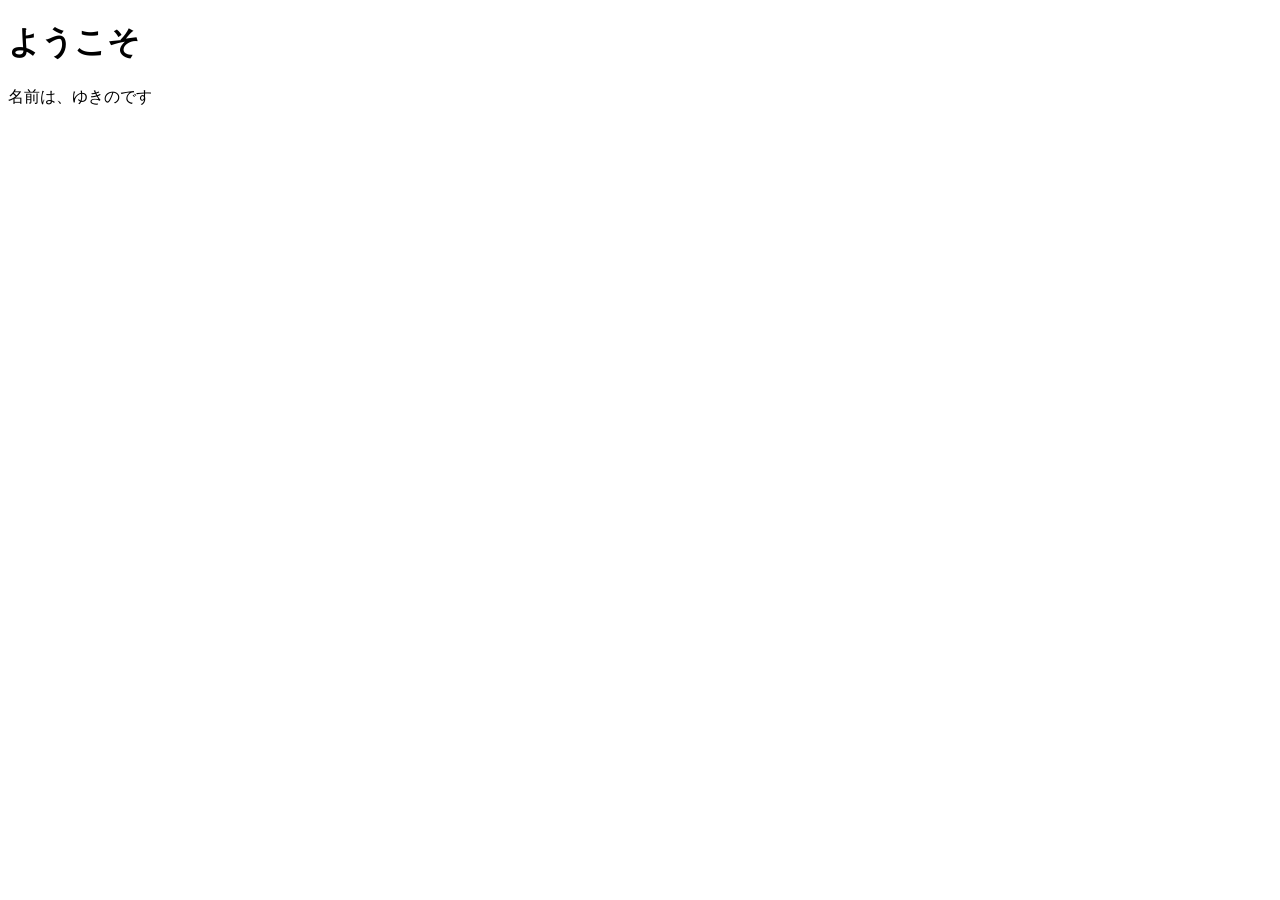
<file: 初級ステップ git済/index.html>
<!DOCTYPE html>
<html lang="en">
  <head>
    <meta charset="UTF-8" />
    <meta name="viewport" content="width=device-width, initial-scale=1.0" />
    <title>はじめてのHP</title>
  </head>
  <body>
    <h1>ようこそ</h1>
    <p>名前は、ゆきのです</p>
  </body>
</html>
</file>
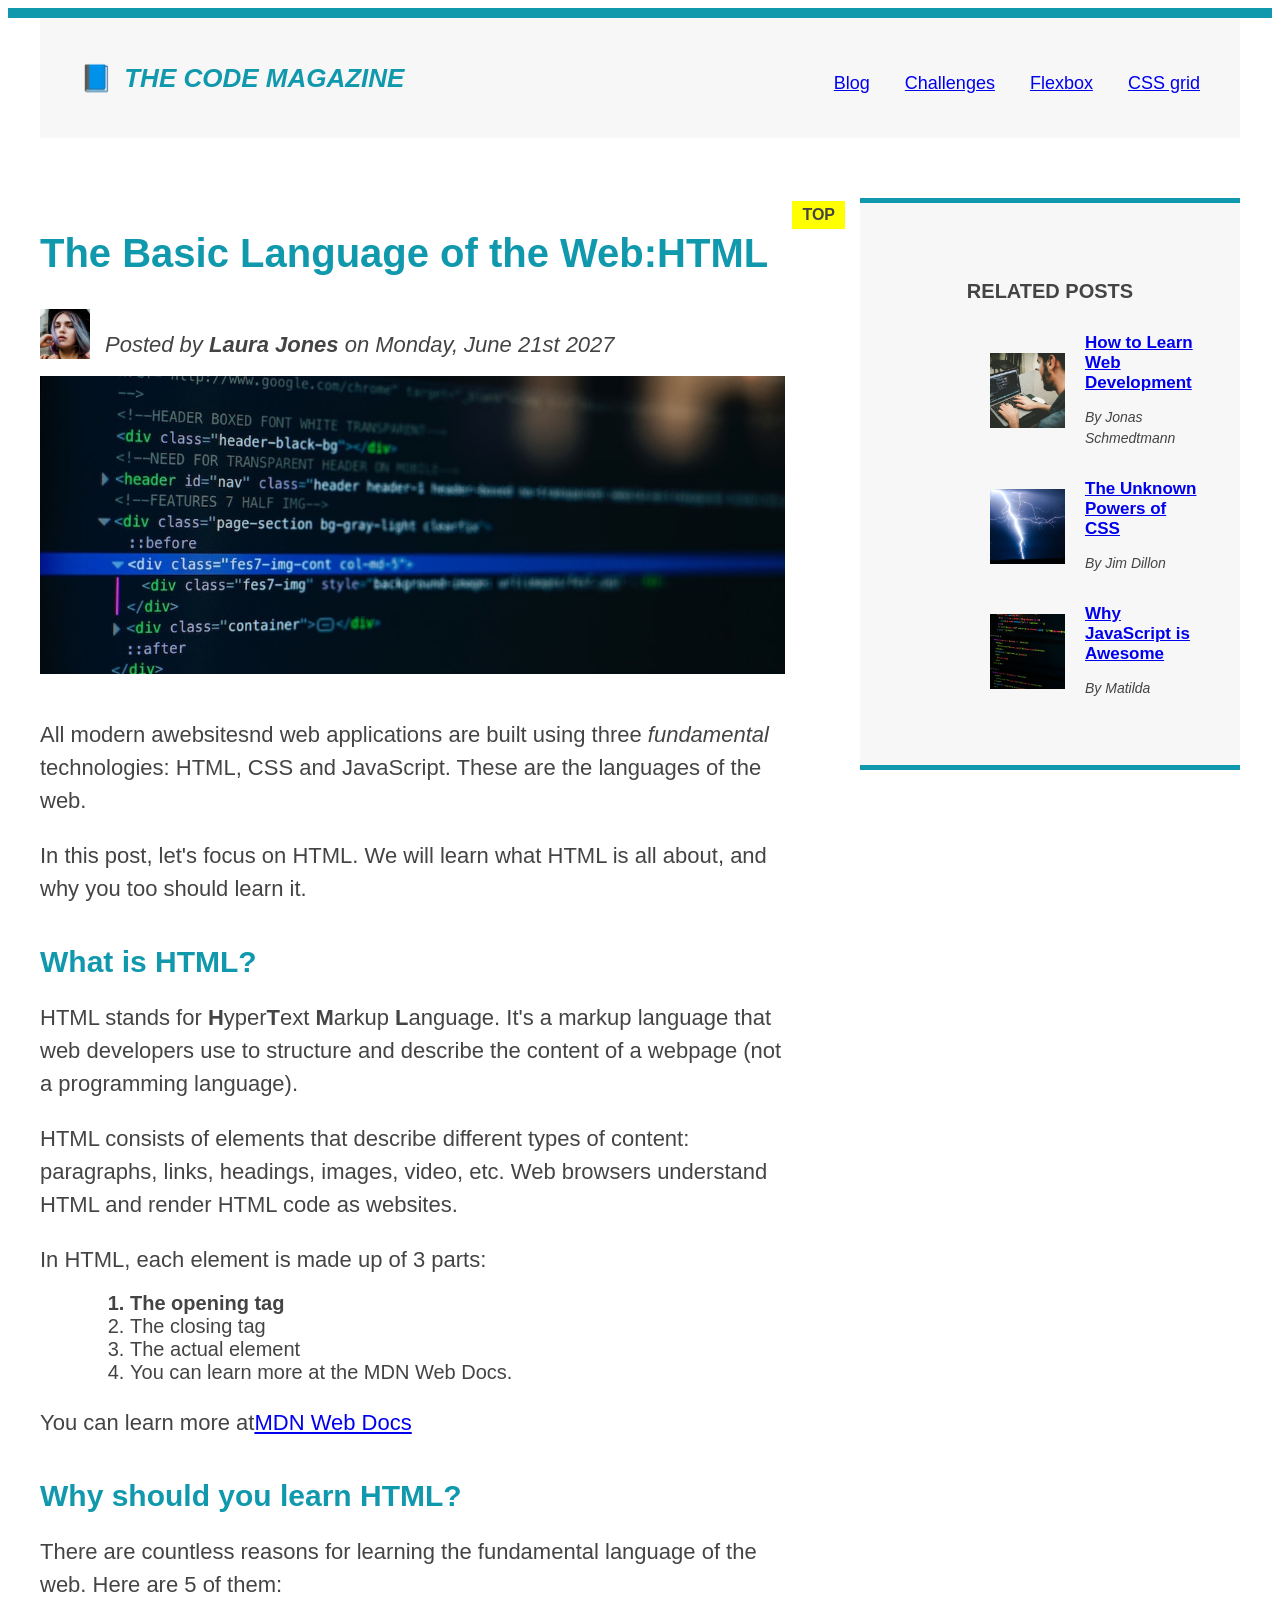
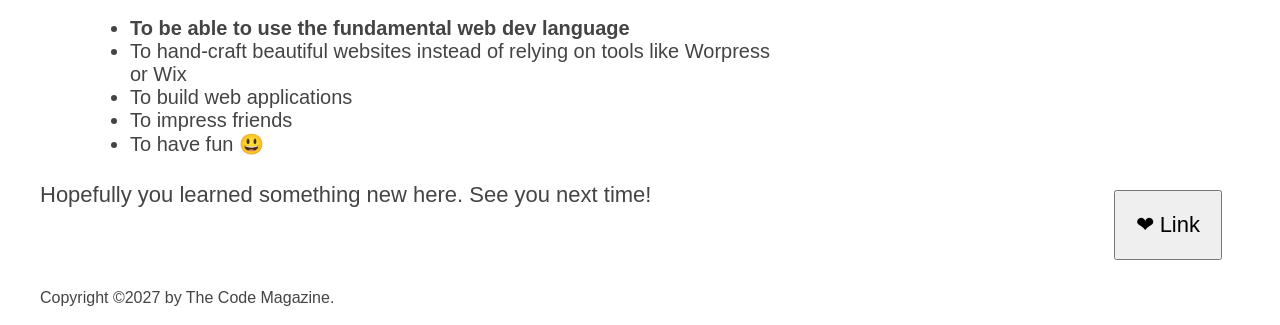
<file: flexboxについて/03HTMLCSS/02-HTML-Fundamentals/index.html>
<!DOCTYPE html>
<html lang="en">
  <head>
    <title>The Basic Language of the Web: HTML</title>
    <link rel="stylesheet" href="style.css" />
    <meta charset="UTF-8" />
  </head>

  <body>
    <!--
    <h1>The Basic Language of the Web: HTML</h1>
    <h2>The Basic Language of the Web: HTML</h2>
    <h3>The Basic Language of the Web: HTML</h3>
    <h4>The Basic Language of the Web: HTML</h4>
    <h5>The Basic Language of the Web: HTML</h5>
    <h6>The Basic Language of the Web: HTML</h6>
    -->

    <div class="container">
      <header class="main-header">
        <!--<div class="clear"></div>-->

        <h1>📘 The Code Magazine</h1>

        <nav>
          <a href="blog1.html">Blog</a>
          <a href="#">Challenges</a>
          <a href="flexbox.html">Flexbox</a>
          <a href="css-grid.html">CSS grid</a>
        </nav>
      </header>
      <div class="row">
        <article>
          <header class="post-header">
            <h2>The Basic Language of the Web:HTML</h2>
            <div class="author-box">
              <img
                src="./img/laura-jones.jpg"
                alt="lauraの画像"
                width="50"
                height="50"
                class="author-img"
              />

              <p id="author" class="author">
                Posted by <strong>Laura Jones</strong> on Monday, June 21st 2027
              </p>
            </div>

            <img
              src="./img/post-img.jpg"
              alt="HTMLコードスクリーンの画像"
              width="500"
              height="200"
              class="post-img"
            />
          </header>

          <p>
            All modern awebsitesnd web applications are built using three
            <em>fundamental</em>
            technologies: HTML, CSS and JavaScript. These are the languages of
            the web.
          </p>

          <p>
            In this post, let's focus on HTML. We will learn what HTML is all
            about, and why you too should learn it.
          </p>

          <h3>What is HTML?</h3>
          <p>
            HTML stands for <strong>H</strong>yper<strong>T</strong>ext
            <strong>M</strong>arkup <strong>L</strong>anguage. It's a markup
            language that web developers use to structure and describe the
            content of a webpage (not a programming language).
          </p>
          <p>
            HTML consists of elements that describe different types of content:
            paragraphs, links, headings, images, video, etc. Web browsers
            understand HTML and render HTML code as websites.
          </p>
          <p>In HTML, each element is made up of 3 parts:</p>

          <ol>
            <li>The opening tag</li>
            <li>The closing tag</li>
            <li>The actual element</li>
            <li>You can learn more at the MDN Web Docs.</li>
          </ol>

          <p>
            You can learn more at<a
              href="https://developer.mozilla.org/ja/docs/Web/HTML"
              target="_blank"
              >MDN Web Docs</a
            >
          </p>

          <h3>Why should you learn HTML?</h3>
          <p>
            There are countless reasons for learning the fundamental language of
            the web. Here are 5 of them:
          </p>

          <ul>
            <li>To be able to use the fundamental web dev language</li>
            <li>
              To hand-craft beautiful websites instead of relying on tools like
              Worpress or Wix
            </li>
            <li>To build web applications</li>
            <li>To impress friends</li>
            <li>To have fun 😃</li>
          </ul>

          <p>Hopefully you learned something new here. See you next time!</p>
        </article>

        <aside>
          <h4>Related posts</h4>
          <ul class="related">
            <li class="related-post">
              <img
                src="./img/related-1.jpg"
                alt="プログラミングをしている様子 "
                width="75"
                height="75"
              />
              <div>
                <a href="#" class="related-link"
                  >How to Learn Web Development</a
                >
                <p class="related-author">By Jonas Schmedtmann</p>
              </div>
            </li>

            <li class="related-post">
              <img
                src="./img/related-2.jpg"
                alt="雷の画像"
                width="75"
                height="75"
              />
              <div>
                <a href="#" class="related-link">The Unknown Powers of CSS</a>
                <p class="related-author">By Jim Dillon</p>
              </div>
            </li>

            <li class="related-post">
              <img
                src="./img/related-3.jpg"
                alt="HTMLコードの画像"
                width="75"
                height="75"
              />
              <div>
                <a href="#" class="related-link">Why JavaScript is Awesome</a>
                <p class="related-author">By Matilda</p>
              </div>
            </li>
          </ul>
        </aside>
      </div>

      <footer>
        <p id="Copyright">Copyright &copy;2027 by The Code Magazine.</p>
      </footer>
    </div>

    <button>❤ Link</button>
  </body>
</html>
</file>
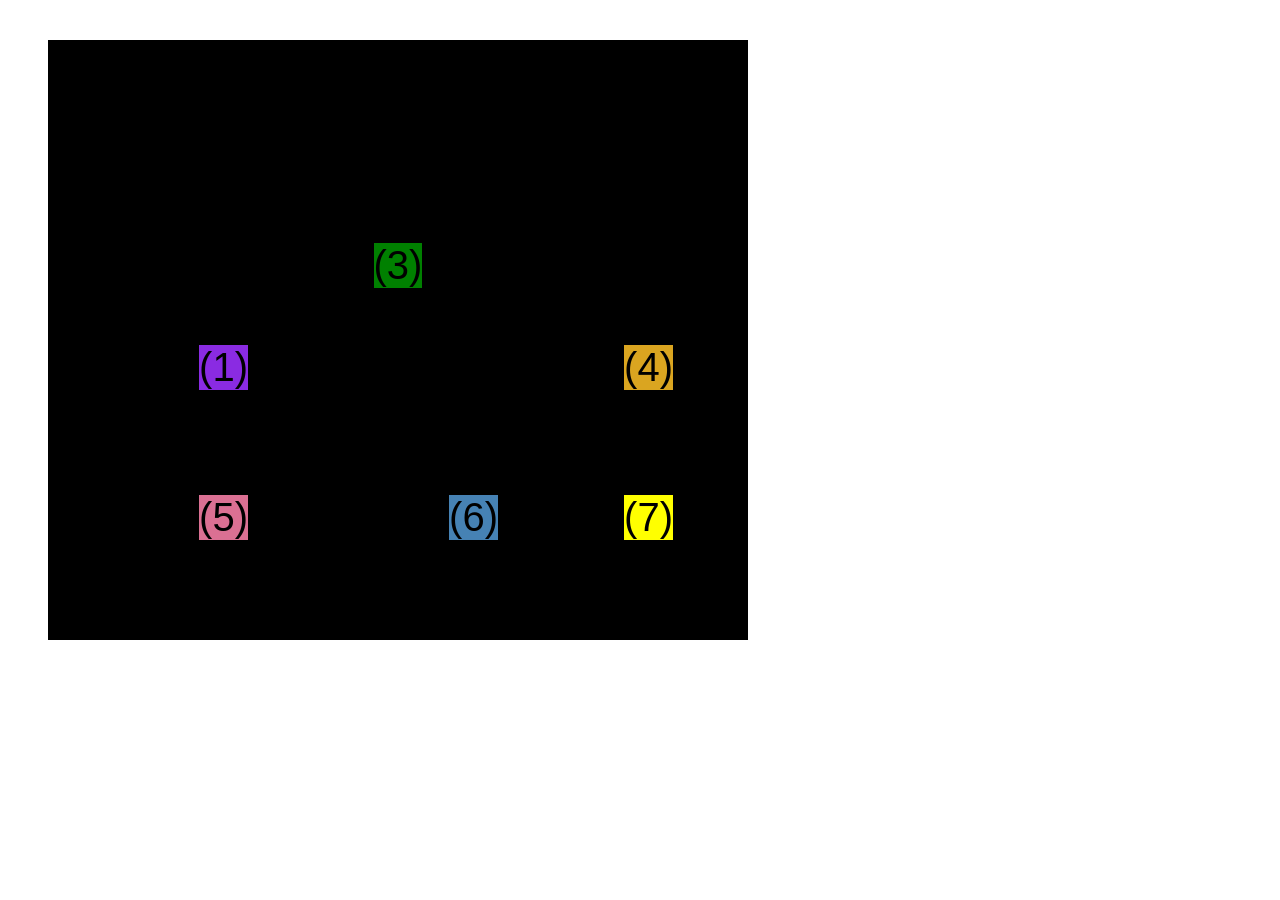
<file: flexboxについて/03HTMLCSS/02-HTML-Fundamentals/css-grid.html>
<!DOCTYPE html>
<html lang="en">
  <head>
    <meta charset="UTF-8" />
    <meta http-equiv="X-UA-Compatible" content="IE=edge" />
    <meta name="viewport" content="width=device-width, initial-scale=1.0" />
    <title>CSS Grid</title>
    <style>
      .el--1 {
        background-color: blueviolet;
      }
      .el--2 {
        background-color: orangered;
      }
      .el--3 {
        background-color: green;
        /* height: 150px; */
      }
      .el--4 {
        background-color: goldenrod;
      }
      .el--5 {
        background-color: palevioletred;
      }
      .el--6 {
        background-color: steelblue;
      }
      .el--7 {
        background-color: yellow;
      }
      .el--8 {
        background-color: crimson;
      }

      .container--1 {
        /* STARTER */
        font-family: sans-serif;
        background-color: #ddd;
        font-size: 40px;
        margin: 40px;

        /* CSS GRID */
        display: grid;
        /* grid-template-rows: 300px 200px; */
        /* grid-template-columns:1fr 1fr 1fr auto; */
        grid-template-columns: repeat(4, 1fr);
        grid-template-rows: 1fr 1fr;
        /* height: 500px; */

        column-gap: 20px;
        row-gap: 40px;

        /*TEMP*/
        display: none;
      }

      /*CSSGridの特徴として、列と行の値をそれぞれ
        別の値を定義できる*/

      .el--8 {
        grid-column: 2/3;
        grid-row: 1/2;
      }

      .el--2 {
        /* grid-column: 1/4; */
        /* grid-row: 1/span4; */
        grid-column: 1/-1;
        grid-row: 2;
      }

      .el--6 {
        /* grid-row: 3/5; */
      }
      .container--2 {
        /* STARTER */
        font-family: sans-serif;
        background-color: black;
        font-size: 40px;
        margin: 40px;

        width: 700px;
        height: 600px;

        /* CSS GRID */
        display: grid; /*display:gridは必須*/
        grid-template-columns: 125px 200px 125px;
        grid-template-rows: 250px 100px;
        gap: 50px;

        /*コンテナ内のトラックを整列させる。これらは、
        基本的に、空いたスペースを分配するもの。*/
        justify-content: center;
        align-content: center;

        /*セル内の項目を整列させる=セル内のitemを移動させる。*/
        align-items: end; /*垂直方向*/
        justify-items: end; /*水平方向*/
      }
      /*個々のitemに指示を出すことも可能*/
      .el--3 {
        align-self: center;
        justify-self: center;
      }
    </style>
  </head>
  <body>
    <div class="container--1">
      <div class="el el--1">(1) HTML</div>
      <div class="el el--2">(2) and</div>
      <div class="el el--3">(3) CSS</div>
      <div class="el el--4">(4) are</div>
      <div class="el el--5">(5) amazing</div>
      <div class="el el--6">(6) languages</div>
      <!-- <div class="el el--7">(7) to</div> -->
      <div class="el el--8">(8) learn</div>
    </div>

    <div class="container--2">
      <div class="el el--1">(1)</div>
      <div class="el el--3">(3)</div>
      <div class="el el--4">(4)</div>
      <div class="el el--5">(5)</div>
      <div class="el el--6">(6)</div>
      <div class="el el--7">(7)</div>
    </div>
  </body>
</html>
</file>
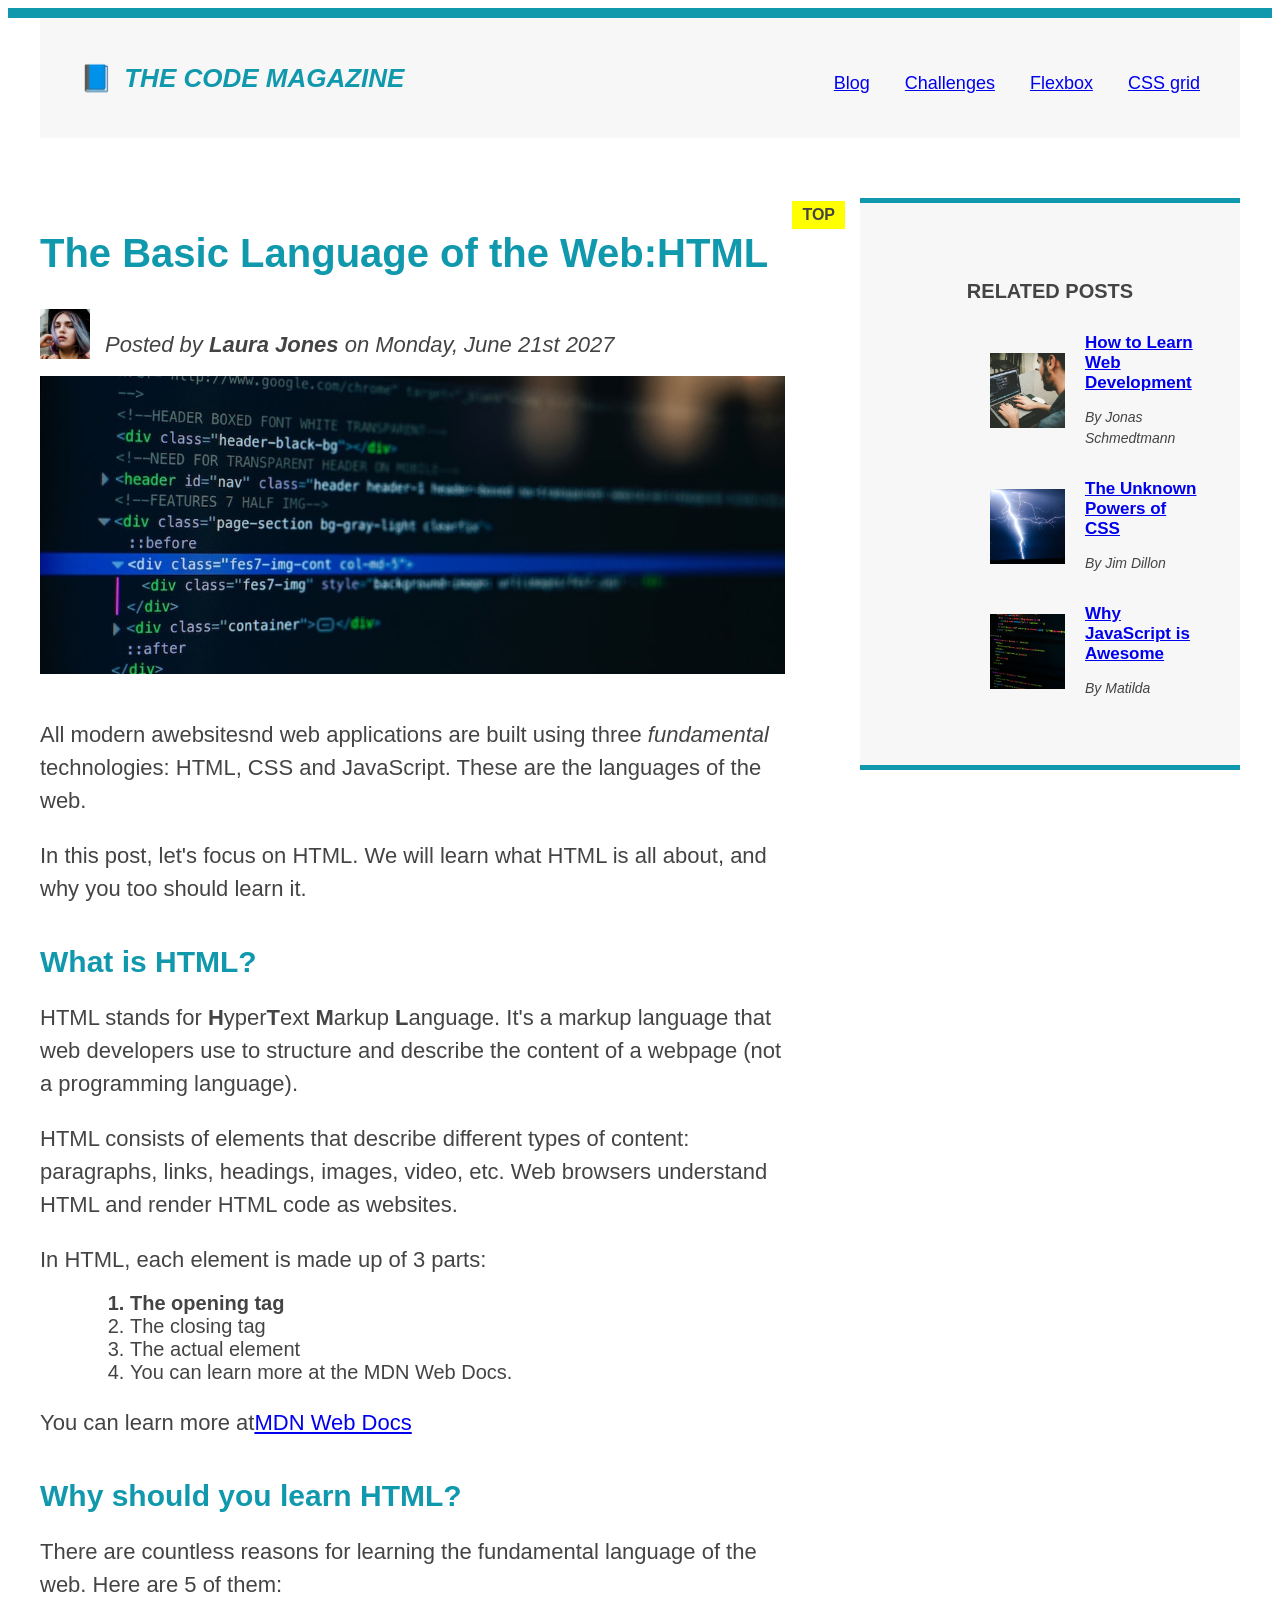
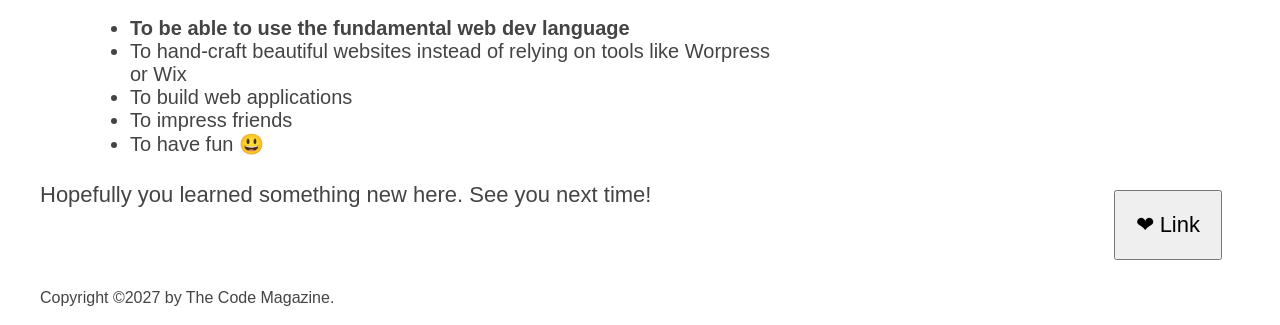
<file: flexboxについて/03HTMLCSS/02-HTML-Fundamentals/index1.html>
<!DOCTYPE html>
<html lang="en">
  <head>
    <title>The Basic Language of the Web: HTML</title>
    <link rel="stylesheet" href="flex-style.css" />
    <meta charset="UTF-8" />
  </head>

  <body>
    <!--
    <h1>The Basic Language of the Web: HTML</h1>
    <h2>The Basic Language of the Web: HTML</h2>
    <h3>The Basic Language of the Web: HTML</h3>
    <h4>The Basic Language of the Web: HTML</h4>
    <h5>The Basic Language of the Web: HTML</h5>
    <h6>The Basic Language of the Web: HTML</h6>
    -->

    <div class="container">
      <header class="main-header">
        <!--<div class="clear"></div>-->

        <h1>📘 The Code Magazine</h1>

        <nav>
          <a href="blog1.html">Blog</a>
          <a href="#">Challenges</a>
          <a href="flexbox.html">Flexbox</a>
          <a href="css-grid.html">CSS grid</a>
        </nav>
      </header>
      <div class="row">
        <article>
          <header class="post-header">
            <h2>The Basic Language of the Web:HTML</h2>
            <div class="author-box">
              <img
                src="./img/laura-jones.jpg"
                alt="lauraの画像"
                width="50"
                height="50"
                class="author-img"
              />

              <p id="author" class="author">
                Posted by <strong>Laura Jones</strong> on Monday, June 21st 2027
              </p>
            </div>

            <img
              src="./img/post-img.jpg"
              alt="HTMLコードスクリーンの画像"
              width="500"
              height="200"
              class="post-img"
            />
          </header>

          <p>
            All modern awebsitesnd web applications are built using three
            <em>fundamental</em>
            technologies: HTML, CSS and JavaScript. These are the languages of
            the web.
          </p>

          <p>
            In this post, let's focus on HTML. We will learn what HTML is all
            about, and why you too should learn it.
          </p>

          <h3>What is HTML?</h3>
          <p>
            HTML stands for <strong>H</strong>yper<strong>T</strong>ext
            <strong>M</strong>arkup <strong>L</strong>anguage. It's a markup
            language that web developers use to structure and describe the
            content of a webpage (not a programming language).
          </p>
          <p>
            HTML consists of elements that describe different types of content:
            paragraphs, links, headings, images, video, etc. Web browsers
            understand HTML and render HTML code as websites.
          </p>
          <p>In HTML, each element is made up of 3 parts:</p>

          <ol>
            <li>The opening tag</li>
            <li>The closing tag</li>
            <li>The actual element</li>
            <li>You can learn more at the MDN Web Docs.</li>
          </ol>

          <p>
            You can learn more at<a
              href="https://developer.mozilla.org/ja/docs/Web/HTML"
              target="_blank"
              >MDN Web Docs</a
            >
          </p>

          <h3>Why should you learn HTML?</h3>
          <p>
            There are countless reasons for learning the fundamental language of
            the web. Here are 5 of them:
          </p>

          <ul>
            <li>To be able to use the fundamental web dev language</li>
            <li>
              To hand-craft beautiful websites instead of relying on tools like
              Worpress or Wix
            </li>
            <li>To build web applications</li>
            <li>To impress friends</li>
            <li>To have fun 😃</li>
          </ul>

          <p>Hopefully you learned something new here. See you next time!</p>
        </article>

        <aside>
          <h4>Related posts</h4>
          <ul class="related">
            <li class="related-post">
              <img
                src="./img/related-1.jpg"
                alt="プログラミングをしている様子 "
                width="75"
                height="75"
              />
              <div>
                <a href="#" class="related-link"
                  >How to Learn Web Development</a
                >
                <p class="related-author">By Jonas Schmedtmann</p>
              </div>
            </li>

            <li class="related-post">
              <img
                src="./img/related-2.jpg"
                alt="雷の画像"
                width="75"
                height="75"
              />
              <div>
                <a href="#" class="related-link">The Unknown Powers of CSS</a>
                <p class="related-author">By Jim Dillon</p>
              </div>
            </li>

            <li class="related-post">
              <img
                src="./img/related-3.jpg"
                alt="HTMLコードの画像"
                width="75"
                height="75"
              />
              <div>
                <a href="#" class="related-link">Why JavaScript is Awesome</a>
                <p class="related-author">By Matilda</p>
              </div>
            </li>
          </ul>
        </aside>
      </div>

      <footer>
        <p id="Copyright">Copyright &copy;2027 by The Code Magazine.</p>
      </footer>
    </div>

    <button>❤ Link</button>
  </body>
</html>
</file>
<file: flexboxについて/03HTMLCSS/02-HTML-Fundamentals/style.css>
/*グローバルリセットについて。
marginは、テキストに関係するプロパティではないた=親から子に継承するプロパティではない=bodyは使えない。
すべての要素に適用させたい時は(*)を使う。グローバルリセットを行うことは一般的で、新しいCSSを作るときは、まず最初にこれを行う。
* {
  margin: 0;
  padding: 0;
  box-sizing: border-box;
  /*ボックスサイズの変更は継承されるプロパティではないためbodyには使えず、[*]で全ての要素に適用させる。*/

body {
  font-family: sans-serif;
  color: #444;
  border-top: 10px solid #1098ad;
  position: relative;
}

.container {
  width: 1200px;
  margin: 0 auto;
}

/*要素と要素の間に余白を作るときはmarginを使う。この時、mar-gin-top,margin-bottomどちらか一方を選択することが良い。
あまり、混在させない方がよい。縦方向の余白を作るときに、おすすめはmargin-bottomで統一すること。*/
.main-header {
  background-color: #f7f7f7;
  padding: 20px 40px;
  margin-bottom: 60px;
  height: 80px;
}
nav {
  font-size: 18px;
}

article {
  margin-bottom: 60px;
}

.post-header {
  margin-bottom: 40px;
}

aside {
  background-color: #f7f7f7;
  border-top: 5px solid #1098ad;
  border-bottom: 5px solid #1098ad;
  padding: 50px 40px;
}

h1,
h2,
h3 {
  color: #1098ad;
}
h1 {
  font-size: 26px;
  text-transform: uppercase;
  font-style: italic;
}

h2 {
  font-size: 40px;
  margin-bottom: 30px;
  position: relative;
}
/*contentは、文字を入れる必要が無くても必須で記載*/
h2::after {
  content: "TOP";
  background-color: yellow;
  color: #444;
  font-size: 16px;
  font-weight: bold;
  display: inline-block;
  padding: 5px 10px;
  position: absolute;
  top: -30px;
  right: -60px;
}

h3 {
  font-size: 30px;
  margin-bottom: 20px;
  margin-top: 40px;
}

h4 {
  font-size: 20px;
  text-transform: uppercase;
  text-align: center;
  margin-bottom: 30px;
}

p {
  font-size: 22px;
  line-height: 1.5;
  margin-bottom: 15px;
}

ul,
ol {
  margin-left: 50px;
}

li {
  font-size: 20px;
}

/*リストの一番最後の項目だけは下部の余白を消したいときに(last-child)を用いる。尚、値が(0)の時は単位を使わない。*/
li:last-child {
  margin-bottom: 0;
}

/* footer p {
  font-size: 16px;
} */

#author {
  font-style: italic;
}

#Copyright {
  font-size: 16px;
}

.related-author {
  font-size: 18px;
  font-weight: bold;
}

.related {
  list-style: none;
}

li:first-child {
  font-weight: bold;
}

li :last-child {
  font-style: italic;
}

/* li: nth-child(
  even
); /*疑似セレクタ。nの中にfirst,secoundなど数字を代入して使える。
また、偶数（even)奇数(odd)など交互にデザインを変えたいときに使われる*/

/*(例)article p:first-childを宣言しても指示は通らない。なぜなら、今回のHTMLでは、articleの第一子孫はheaderとなる*/

/*linkの装飾*/
/*☆重要！(L)linkリンク→（V）visit訪問済→(h)hoverマウスを合わせた時の装飾→(a)activeクリックした時の装飾。
CSSは、上から常にこの順で記載する必要がある*/

a :link {
  color: #1098ad;
  text-decoration: none;
}
a:visited {
  color: #1098ad;
}
a:hover {
  color: orangered;
  font-weight: bold;
  text-decoration: underline orangered;
}

.add-cart {
  background-color: black;
  font-style: italic;
}

/* article p:last-child {
  color: red;
} */

.post-img {
  width: 100%;
  height: auto;
}
/*heightを使用してautoが使用できるのは、HTMLでその高さが指定されている場合のみ。*/
/*width:100%とは、親コンテンツの全幅に対する比率。この場合、親コンテンツはヘッダーで、ヘッダーは基本的にページの全幅となる。
画面の幅に合わせて調整することが必要。*/

nav a:link {
  display: inline-block;
  margin-right: 30px;
  margin-top: 10px;
}

nav a:link:last-child {
  margin-right: 0;
}
/*絶対的位置決め[absolute]を行えば基本的に、どのような要素でもページ上の好きな位置に置くことが出来る。
絶対位置決めを行うには親要素に相対位置[position: relative;]を指定すること。
今回は、bodyに相対位置を指定したが、絶対位置を配置したい場所によって親要素は変わる。*/
button {
  font-size: 22px;
  padding: 20px;
  cursor: pointer;
  position: absolute;
  bottom: 50px;
  right: 50px;
}

/*擬似要素は[::]、擬似クラスは[:]で表現する*/
h1::first-letter {
  font-style: normal;
  margin-right: 5px;
}

/*afterは、選択された要素の最初の子要素を自動的に作成する befor*/

/*隣接兄弟セレクタ[+]で表現する。隣接兄弟セレクタとは、同じ親要素の子要素で、特定の要素のすぐ次にあるものを指す。
この、場合h3の次の段落が隣接兄弟セレクタにあたる。その上で、[::first-line]が指定されているため、最初の行だけ赤色に変わる
h3 + p::first-line {
  color: red;
}*/

/* .author-img {
  float: left;
  margin-bottom: 20px;
}

.author {
  float: left;
  margin-top: 10px;
  margin-left: 20px;
} */
/*floatは現在ではほとんど使われない。*/
/* h1 {
  float: left;
}

nav {
  float: right;
} */
/*floatで高さが崩れた時の解消方法として、ヘッダーにクラスを作り、floatで指定した上下左右それぞれをclearする。*/
/* .clear {
  clear: both;} */

/*ヘッダーに幾つも空のdivを作成することは良くないとして作られたclearfix。
擬似要素のafterがあるためcontentが必要。また、floatはインライン要素でブロックに変更する必要がある。*/
/* .clearfix::after {
  clear: both;
  content: "";
  display: block;
}

article {
  width: 825px;
  float: left;
}

aside {
  width: 300px;
  float: right;
}

footer {
  clear: both;
}
*/

/*flexbox*/
.main-header {
  display: flex;
  align-items: center;
  justify-content: space-between;
}

.author-box {
  display: flex;
  align-items: center;
  margin-bottom: 15px;
}

.author {
  margin-bottom: 0;
  margin-left: 15px;
}

.related-post {
  display: flex;
  align-items: center;
  gap: 20px;
  margin-bottom: 30px;
}

.related-link {
  font-size: 17px;
  font-weight: bold;
  font-style: normal;
  margin-bottom: 5px;
  display: block;
}

.related-author {
  margin-bottom: 0;
  font-size: 14px;
  font-weight: normal;
  font-style: italic;
}

.row {
  display: flex;
  align-items: flex-start;
  gap: 75px;
  margin-bottom: 60px;
}

article {
  flex: 1;
  margin-bottom: 0;
}

aside {
  /*デフォルト
  flex-grow: 0;
  flex-shrink:1;
  flex-basis:auto;*/
  flex: 0 0 300px;
}
</file>
<file: flexboxについて/03HTMLCSS/02-HTML-Fundamentals/flex-style.css>
/*グローバルリセットについて。
marginは、テキストに関係するプロパティではないた=親から子に継承するプロパティではない=bodyは使えない。
すべての要素に適用させたい時は(*)を使う。グローバルリセットを行うことは一般的で、新しいCSSを作るときは、まず最初にこれを行う。
* {
  margin: 0;
  padding: 0;
  box-sizing: border-box;
  /*ボックスサイズの変更は継承されるプロパティではないためbodyには使えず、[*]で全ての要素に適用させる。*/

body {
  font-family: sans-serif;
  color: #444;
  border-top: 10px solid #1098ad;
  position: relative;
}

.container {
  width: 1200px;
  margin: 0 auto;
}

/*要素と要素の間に余白を作るときはmarginを使う。この時、mar-gin-top,margin-bottomどちらか一方を選択することが良い。
あまり、混在させない方がよい。縦方向の余白を作るときに、おすすめはmargin-bottomで統一すること。*/
.main-header {
  background-color: #f7f7f7;
  padding: 20px 40px;
  margin-bottom: 60px;
  height: 80px;
}
nav {
  font-size: 18px;
}

article {
  margin-bottom: 60px;
}

.post-header {
  margin-bottom: 40px;
}

aside {
  background-color: #f7f7f7;
  border-top: 5px solid #1098ad;
  border-bottom: 5px solid #1098ad;
  padding: 50px 40px;
}

h1,
h2,
h3 {
  color: #1098ad;
}
h1 {
  font-size: 26px;
  text-transform: uppercase;
  font-style: italic;
}

h2 {
  font-size: 40px;
  margin-bottom: 30px;
  position: relative;
}
/*contentは、文字を入れる必要が無くても必須で記載*/
h2::after {
  content: "TOP";
  background-color: yellow;
  color: #444;
  font-size: 16px;
  font-weight: bold;
  display: inline-block;
  padding: 5px 10px;
  position: absolute;
  top: -30px;
  right: -60px;
}

h3 {
  font-size: 30px;
  margin-bottom: 20px;
  margin-top: 40px;
}

h4 {
  font-size: 20px;
  text-transform: uppercase;
  text-align: center;
  margin-bottom: 30px;
}

p {
  font-size: 22px;
  line-height: 1.5;
  margin-bottom: 15px;
}

ul,
ol {
  margin-left: 50px;
}

li {
  font-size: 20px;
}

/*リストの一番最後の項目だけは下部の余白を消したいときに(last-child)を用いる。尚、値が(0)の時は単位を使わない。*/
li:last-child {
  margin-bottom: 0;
}

/* footer p {
  font-size: 16px;
} */

#author {
  font-style: italic;
}

#Copyright {
  font-size: 16px;
}

.related-author {
  font-size: 18px;
  font-weight: bold;
}

.related {
  list-style: none;
}

li:first-child {
  font-weight: bold;
}

li :last-child {
  font-style: italic;
}

/* li: nth-child(
  even
); /*疑似セレクタ。nの中にfirst,secoundなど数字を代入して使える。
また、偶数（even)奇数(odd)など交互にデザインを変えたいときに使われる*/

/*(例)article p:first-childを宣言しても指示は通らない。なぜなら、今回のHTMLでは、articleの第一子孫はheaderとなる*/

/*linkの装飾*/
/*☆重要！(L)linkリンク→（V）visit訪問済→(h)hoverマウスを合わせた時の装飾→(a)activeクリックした時の装飾。
CSSは、上から常にこの順で記載する必要がある*/

a :link {
  color: #1098ad;
  text-decoration: none;
}
a:visited {
  color: #1098ad;
}
a:hover {
  color: orangered;
  font-weight: bold;
  text-decoration: underline orangered;
}

.add-cart {
  background-color: black;
  font-style: italic;
}

/* article p:last-child {
  color: red;
} */

.post-img {
  width: 100%;
  height: auto;
}
/*heightを使用してautoが使用できるのは、HTMLでその高さが指定されている場合のみ。*/
/*width:100%とは、親コンテンツの全幅に対する比率。この場合、親コンテンツはヘッダーで、ヘッダーは基本的にページの全幅となる。
画面の幅に合わせて調整することが必要。*/

nav a:link {
  display: inline-block;
  margin-right: 30px;
  margin-top: 10px;
}

nav a:link:last-child {
  margin-right: 0;
}
/*絶対的位置決め[absolute]を行えば基本的に、どのような要素でもページ上の好きな位置に置くことが出来る。
絶対位置決めを行うには親要素に相対位置[position: relative;]を指定すること。
今回は、bodyに相対位置を指定したが、絶対位置を配置したい場所によって親要素は変わる。*/
button {
  font-size: 22px;
  padding: 20px;
  cursor: pointer;
  position: absolute;
  bottom: 50px;
  right: 50px;
}

/*擬似要素は[::]、擬似クラスは[:]で表現する*/
h1::first-letter {
  font-style: normal;
  margin-right: 5px;
}

/*afterは、選択された要素の最初の子要素を自動的に作成する befor*/

/*隣接兄弟セレクタ[+]で表現する。隣接兄弟セレクタとは、同じ親要素の子要素で、特定の要素のすぐ次にあるものを指す。
この、場合h3の次の段落が隣接兄弟セレクタにあたる。その上で、[::first-line]が指定されているため、最初の行だけ赤色に変わる
h3 + p::first-line {
  color: red;
}*/

/* .author-img {
  float: left;
  margin-bottom: 20px;
}

.author {
  float: left;
  margin-top: 10px;
  margin-left: 20px;
} */
/*floatは現在ではほとんど使われない。*/
/* h1 {
  float: left;
}

nav {
  float: right;
} */
/*floatで高さが崩れた時の解消方法として、ヘッダーにクラスを作り、floatで指定した上下左右それぞれをclearする。*/
/* .clear {
  clear: both;} */

/*ヘッダーに幾つも空のdivを作成することは良くないとして作られたclearfix。
擬似要素のafterがあるためcontentが必要。また、floatはインライン要素でブロックに変更する必要がある。*/
/* .clearfix::after {
  clear: both;
  content: "";
  display: block;
}

article {
  width: 825px;
  float: left;
}

aside {
  width: 300px;
  float: right;
}

footer {
  clear: both;
}
*/

/*flexbox*/
.main-header {
  display: flex;
  align-items: center;
  justify-content: space-between;
}

.author-box {
  display: flex;
  align-items: center;
  margin-bottom: 15px;
}

.author {
  margin-bottom: 0;
  margin-left: 15px;
}

.related-post {
  display: flex;
  align-items: center;
  gap: 20px;
  margin-bottom: 30px;
}

.related-link {
  font-size: 17px;
  font-weight: bold;
  font-style: normal;
  margin-bottom: 5px;
  display: block;
}

.related-author {
  margin-bottom: 0;
  font-size: 14px;
  font-weight: normal;
  font-style: italic;
}

.row {
  display: flex;
  align-items: flex-start;
  gap: 75px;
  margin-bottom: 60px;
}

article {
  flex: 1;
  margin-bottom: 0;
}

aside {
  /*デフォルト
  flex-grow: 0;
  flex-shrink:1;
  flex-basis:auto;*/
  flex: 0 0 300px;
}
</file>
